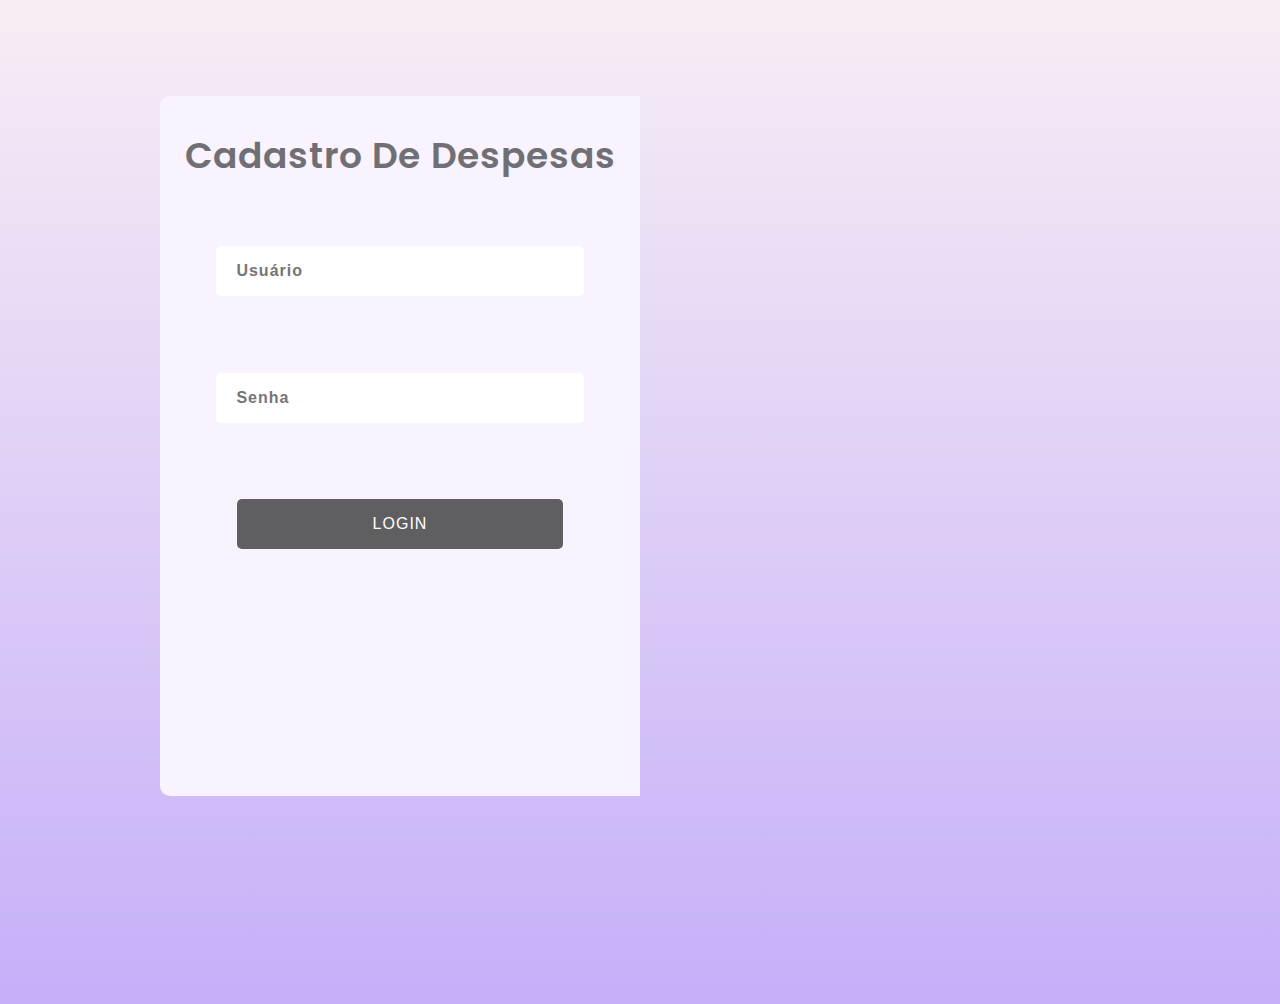
<file: index.html>
<!DOCTYPE html>
<html lang="pt-br">

<head>
    <meta charset="UTF-8">
    <meta http-equiv="X-UA-Compatible" content="IE=edge">
    <meta name="viewport" content="width=device-width, initial-scale=1.0">

    <link rel="stylesheet" type="text/css" href="src/Class_Service/style/style.css" media="screen">
    <title>Login</title>
</head>

<body>
    <div class="login-container">
        <div class="login-info-container">
            <h1 class="title">Cadastro de despesas</h1>

            <!-- <p>or</p> -->
            <div class="inputs-container">
                <input class="input" type="text" placeholder="Usuário" id="username">
                <input class="input" type="text" placeholder="Senha" id="password">
                <!-- <p>Forgot password? <span class="span">Click here</span></p> -->
                <button class="btn" id="btnRegisterUser">login</button>
                <!-- <p>Don't have an account? <span class="span">Sign Up</span></p> -->
            </div>
        </div>
    </div>

    <script type="module" src="../src/Class_Service/controller/controller.App.Login.js"></script>
</body>

</html>
</file>
<file: src/Class_Service/style/style.css>
@import url('https://fonts.googleapis.com/css2?family=Poppins:wght@400;600;700&display=swap');

:root {
    --login-bg: #f8f3ff;
    --title-bg: #707074;
    --button-bg: #5f5e61;
    --light-pink: #e882e8;
    --image-bg: #eadbff;
}

body {
    height: 100vh;
    font-family: 'Poppins', sans-serif;
    background-image: linear-gradient(to top, #c5aff9 0%, #f7eef4 100%);
}

.login-container {
    height: 43.75em;
    width: 60em;
    margin: 6em auto;
    border-radius: 10px;
    display: flex;
    justify-content: space-between;
    overflow: hidden;
}

.login-info-container {
    width: 50%;
    display: flex;
    flex-direction: column;
    align-items: center;
    text-align: center;
    padding-top: 0.5rem;
    background-color: var(--login-bg);
}

.image-container {
    padding: 2rem;
    width: 50%;
    background-color: var(--image-bg);
    box-sizing: border-box;
}

.title {
    text-transform: capitalize;
    font-size: 2.25rem;
    font-weight: 600;
    letter-spacing: 1px;
    color: var(--title-bg);
}

.social-login {
    width: 100%;
    display: flex;
    justify-content: space-evenly;
    cursor: pointer;
}

.login-info-container>p {
    font-size: 1.25em;
    margin-top: 1.5em;
}

.inputs-container {
    height: 55%;
    width: 85%;
    display: flex;
    flex-direction: column;
    justify-content: space-around;
    align-items: center;
}

.input,
.btn {
    width: 90%;
    height: 3.125rem;
    font-size: 1em;
}

.input {
    padding-left: 20px;
    border: none;
    border-radius: 5px;
    font-weight: 600;
    letter-spacing: 1px;
    box-sizing: border-box;
}

.input:hover {
    border: 2px solid var(--button-bg);
}

.btn {
    width: 80%;
    letter-spacing: 1px;
    text-transform: uppercase;
    color: white;
    border: none;
    border-radius: 5px;
    background-color: var(--button-bg);
    cursor: pointer;
}

.inputs-container p {
    margin: 0;
}

.span {
    color: var(--light-pink);
    font-weight: 600;
    cursor: pointer;
}

@media screen and (max-width: 1000px) {
    .login-container {
        width: 70%;
        margin-top: 3rem;
    }

    .login-info-container {
        width: 100%;
        border-radius: 5px;
    }

    .image-container {
        display: none;
    }
}

@media screen and (max-width: 650px) {
    .login-container {
        width: 90%;
    }
}

@media screen and (max-width: 500px) {
    .login-container {
        height: 90%;
    }

    .social-login {
        flex-direction: column;
        align-items: center;
        height: 30%;
    }

    .login-info-container>p {
        margin: 0;
    }
}
</file>
